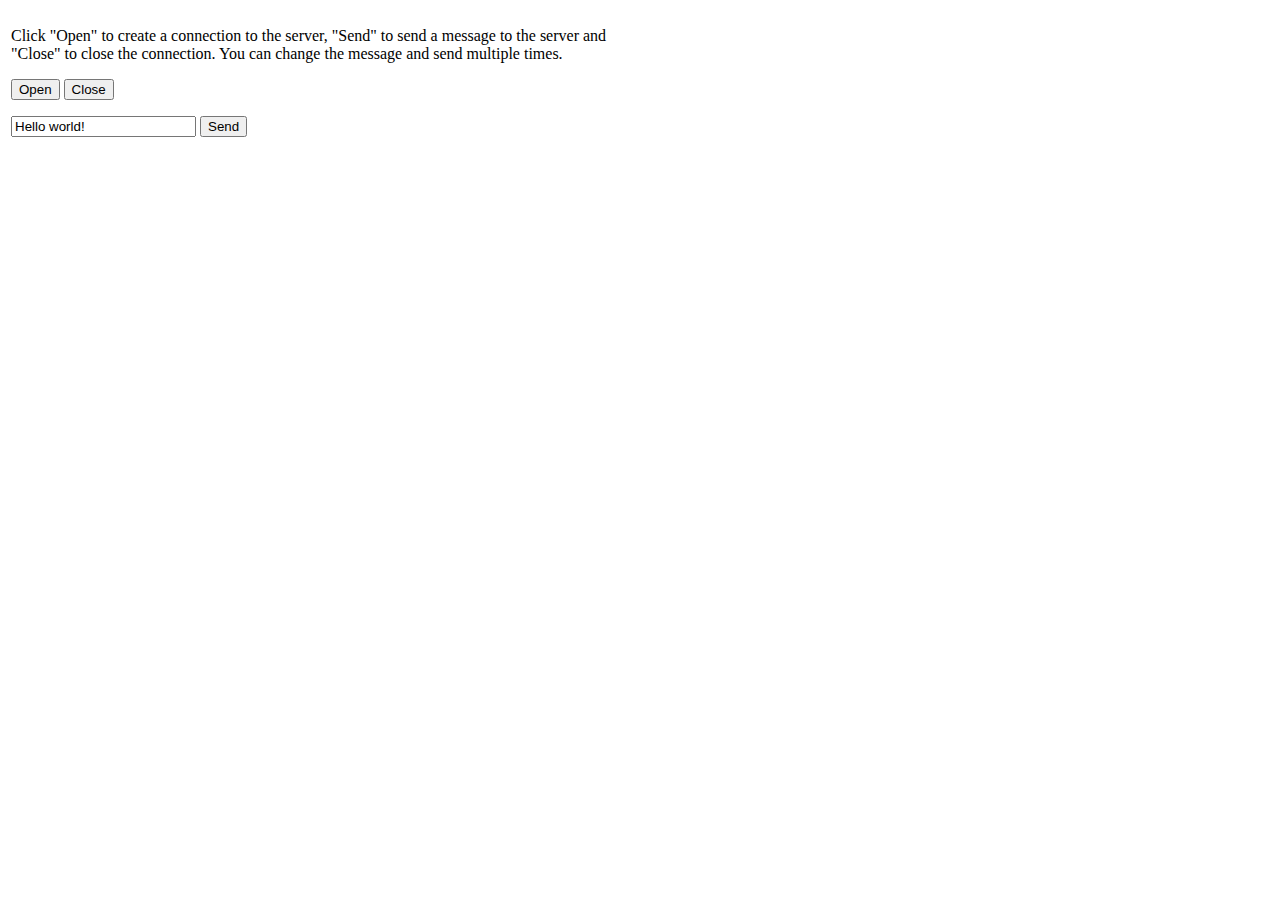
<file: day15/echo_example/view/index.html>
<!DOCTYPE html>
<html>
<head>
<meta charset="utf-8">
<script>  
window.addEventListener("load", function(evt) {
    var output = document.getElementById("output");
    var input = document.getElementById("input");
    var ws;
    var print = function(message) {
        var d = document.createElement("div");
        d.innerHTML = message;
        output.appendChild(d);
    };
    document.getElementById("open").onclick = function(evt) {
        if (ws) {
            return false;
        }
        ws = new WebSocket("{{.}}");
        ws.onopen = function(evt) {
            print("OPEN");
        }
        ws.onclose = function(evt) {
            print("CLOSE");
            ws = null;
        }
        ws.onmessage = function(evt) {
            print("RESPONSE: " + evt.data);
        }
        ws.onerror = function(evt) {
            print("ERROR: " + evt.data);
        }
        return false;
    };
    document.getElementById("send").onclick = function(evt) {
        if (!ws) {
            return false;
        }
        print("SEND: " + input.value);
        ws.send(input.value);
        return false;
    };
    document.getElementById("close").onclick = function(evt) {
        if (!ws) {
            return false;
        }
        ws.close();
        return false;
    };
});
</script>
</head>
<body>
<table>
<tr><td valign="top" width="50%">
<p>Click "Open" to create a connection to the server, 
"Send" to send a message to the server and "Close" to close the connection. 
You can change the message and send multiple times.
<p>
<form>
<button id="open">Open</button>
<button id="close">Close</button>
<p><input id="input" type="text" value="Hello world!">
<button id="send">Send</button>
</form>
</td><td valign="top" width="50%">
<div id="output"></div>
</td></tr></table>
</body>
</html>
</file>
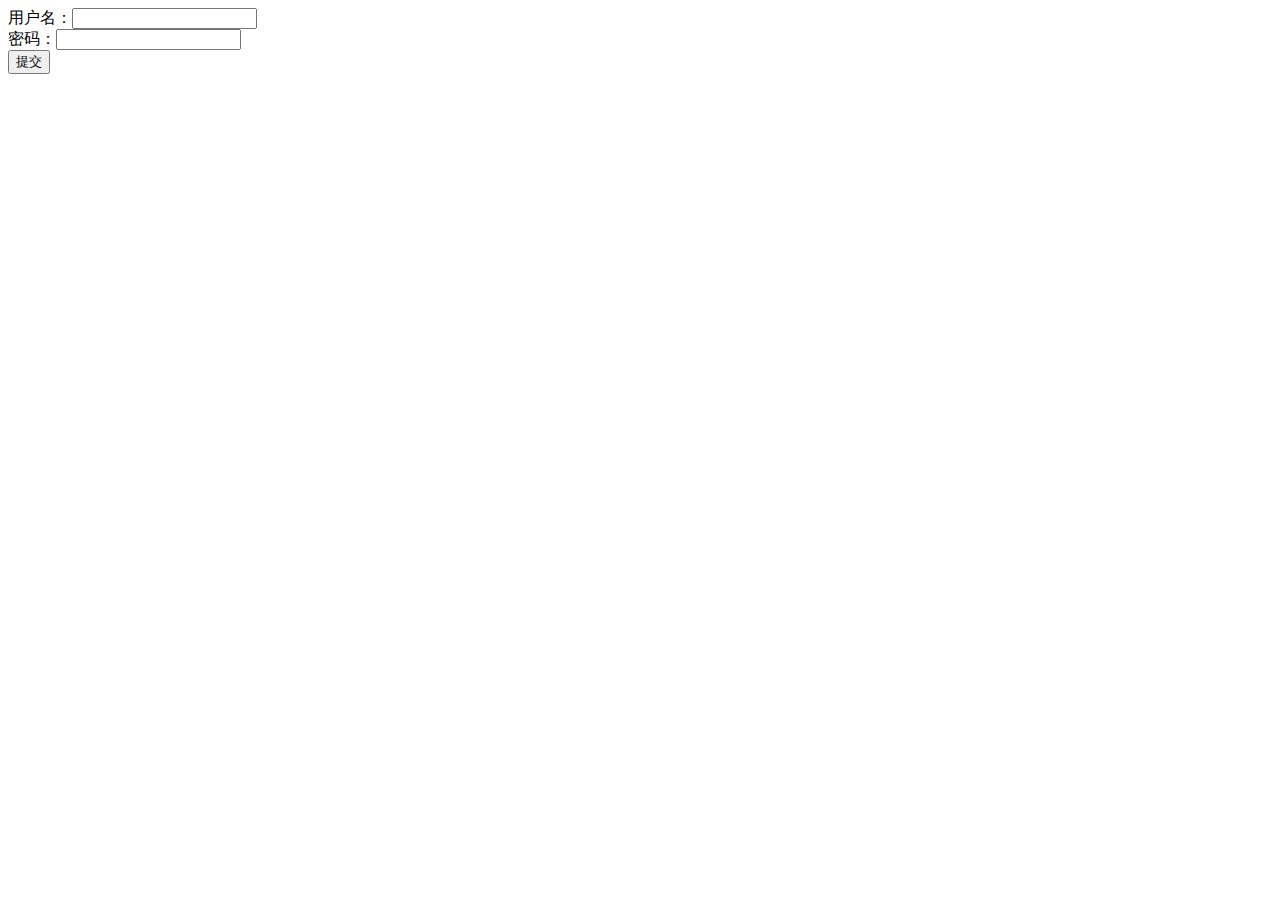
<file: day8/web_example/login.html>
<html>
    <body>
        <form action="/user/login" method="POST">
            <div>
                <span>用户名：</span><input name="username" >
            </div>
            <div>
                <span>密码：</span><input name="password" >
            </div>
            <div>
                    <input type="submit" value="提交">
            </div>
        </form>
    </body>
</html>
</file>
